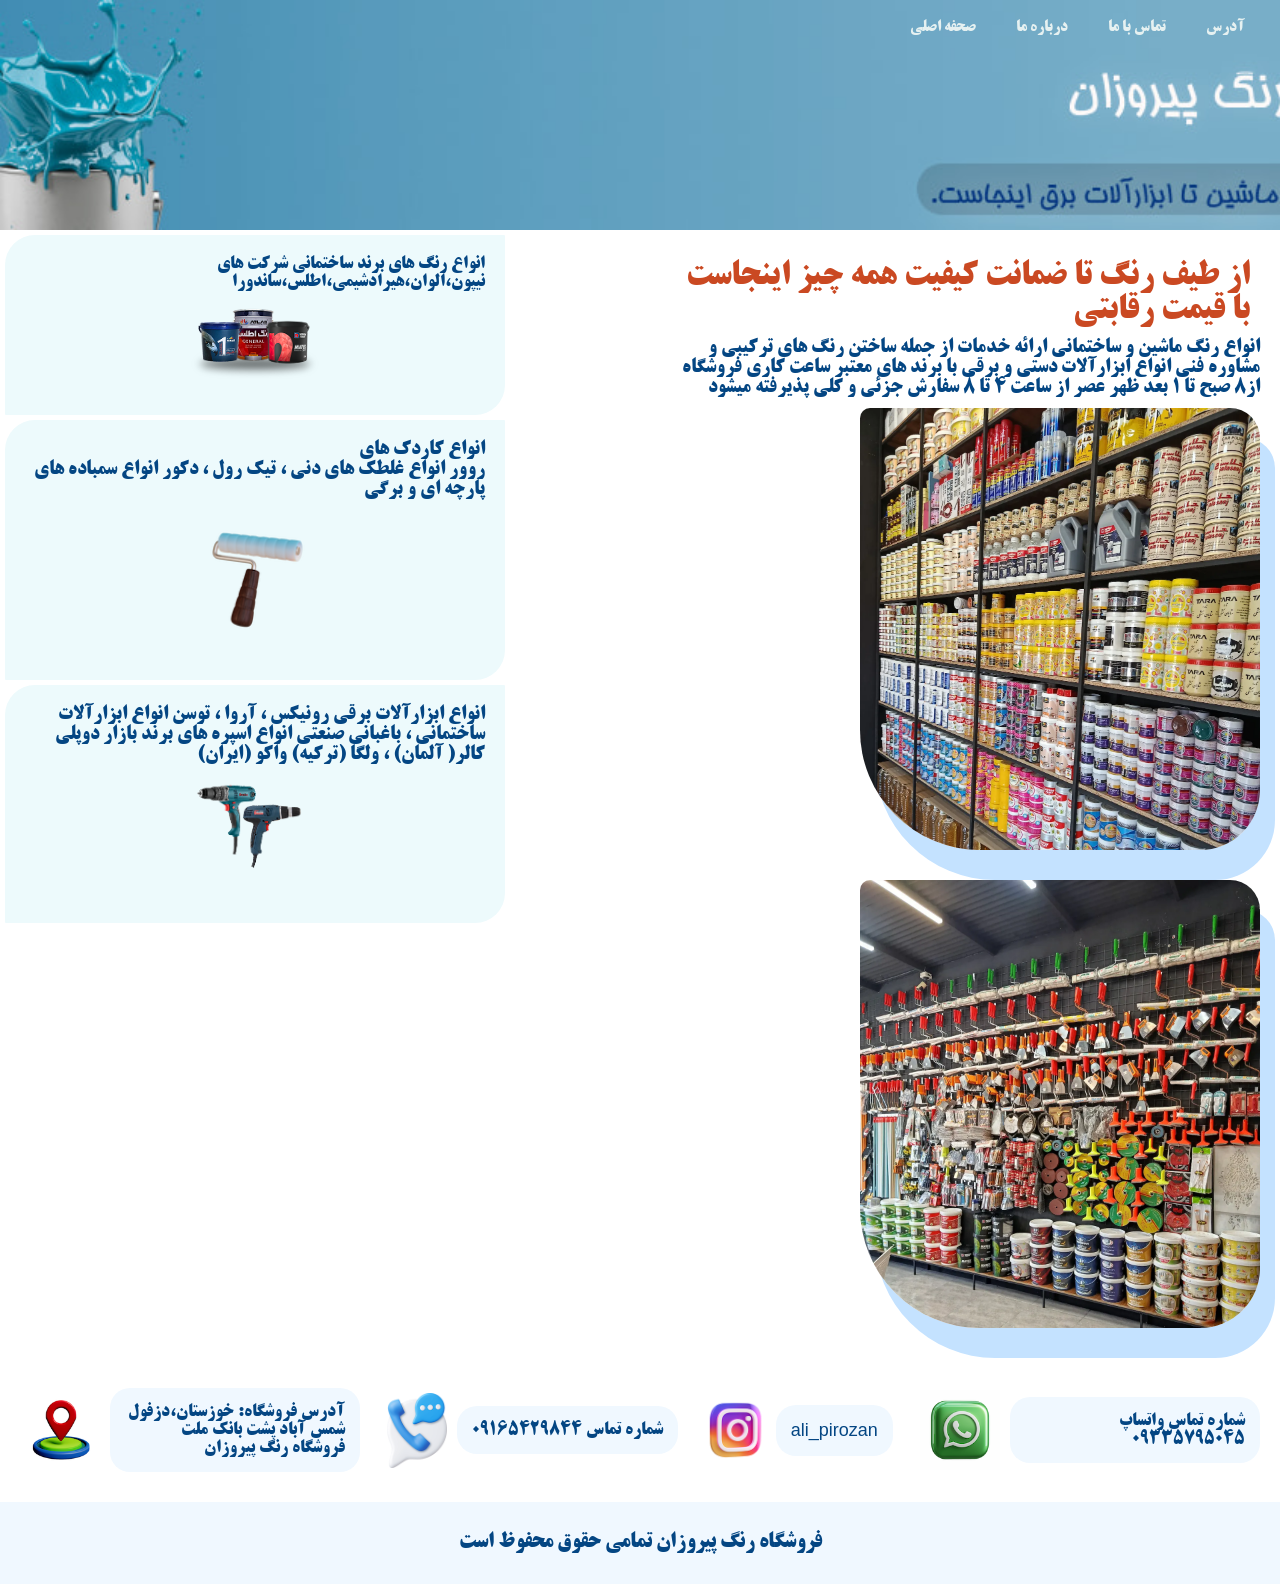
<file: index.html>
<!DOCTYPE html>
<html>
<head>
<meta charset="UTF-8">
<meta http-equiv="content-lenguage" content="fa">
<meta http-equiv="content-type" content="text/html charset = UTF-8">
<meta name="description" content="فروشگاه رنگ دزفول-انواع رنگ ساختمانی - ابزار برقی دزفول-رنگ ساختمان خوزستان -رنگ باکیفیت ساختمان -فروشگاه پیروزان-پیروزان">
<meta name="keyword" content="انواع رنگ,فروشگاه رنگ دزفول,ابزار برقی دزفول,شابلون رنگ,رنگ ماشین,رنگ ساختمان,فروشگاه پیروزان">
<meta name="robots" content="index,follow">
<meta name="viewport" content="width=device-width,initial-scale=1.0">
<meta property="og:type" content="website">
<meta property="og:title" content="فروشگاه رنگ پیروزان">
<meta property="og:description" content="انواع رنگ ساختمانی با کیفیت تضمینی  ابزار های برقی از بهترین شرکت ها">
<meta property="og:image" content="https://">
<meta name="google-site-verification" content="CqmwUioYQI-UshyqfZ7AuDfrtYOT7Aj3qhEiA8aByQg" />
<title>فروشگاه رنگ پیروزان</title>
<link rel="stylesheet"  href="./style.css"  type="text/css">
</head>
<body>
     <header>
           <nav>
           <a class="btn" href="#home">صحفه اصلی</a>
           <a class="btn" href="#about">درباره ما</a>
           <a class="btn" href="#contact">تماس با ما</a>
           <a class="btn" href="#address" >آدرس</a>
           </nav>
    </header>  
       <main>
        <section id="home">
        <p class="p1">
          انواع رنگ های برند ساختمانی
          شرکت های نیپون،الوان،هیرادشیمی،اطلس،ساندورا
            <img src="images/iconnp1.png" class="images1">
           </p>
                <p class="p2">
                  انواع کاردک های<br> روور 
                  انواع غلطک های
                 دنی ، تیک رول ،  دکور
                 انواع سمباده های پارچه ای و برگی
                 <img src="images/roller.png" class="images1">
               </p>
           <p class="p3">
            انواع ابزارآلات برقی 
            رونیکس ،  آروا ، توسن 
             انواع ابزارآلات ساختمانی ، باغبانی  صنعتی
             انواع اسپره های برند بازار 
             دوپلی کالر( آلمان) ، ولگا (ترکیه)  واکو (ایران)
              <img src="images/iconp2.png" class="images1">
          </p>
          </section>
      </div>
                 <div class="p4">   
                  <p class="p44">از طیف رنگ تا ضمانت کیفیت همه چیز اینجاست با قیمت رقابتی</p>
                   <section id="about">
                   <p>
                   انواع رنگ ماشین و ساختمانی ارائه خدمات از جمله ساختن رنگ های ترکیبی و مشاوره فنی انواع ابزارآلات دستی و برقی 
                   با برند های معتبر ساعت کاری  فروشگاه از8 صبح تا 1 بعد ظهر عصر از ساعت 4 تا 8 سفارش جزئی و کلی پذیرفته میشود
                  
                  </p>
                   </section>
                  
       <div class="imgbox"> 
       <img src="images/IMG_20260629_115814 (3).webp" class="images6">    
       <img src="images/IMG_20260612_104030 (3).webp" class="images6">   
       </div>
       </div>
       </main> 
           <footer>

          <div class="tem">
           <img src="images/icon-location.png" class="images3">
           <section id="address">
           <p class="p5">
            آدرس فروشگاه: خوزستان،دزفول<br>  شمس آباد پشت بانک ملت
           فروشگاه رنگ پیروزان
           </p></section>
          </div>
           <div class="tem">
            <img src="images/phone.png" class="images4">
            <section id="contact">
             <p class="p5">
             شماره تماس 09165429844
             </p></section>
            </div>
            <div class="tem">
            <img src="images/logo-illustration.png" class="images4">
             <p class="p6">
             ali_pirozan
             </p>
            </div>
            <div class="tem">
            <img src="images/whatapp.png" class="images7">
             <p class="p5">
             شماره تماس واتساپ 09335795045
             </p>
            </div>
            </footer> 
             <div>
            <p class="p7">
              فروشگاه رنگ پیروزان تمامی حقوق محفوظ است 
            </div>
            </p>
          </body>
</html>
</file>
<file: style.css>
@charset "utf-8";
*{
      box-sizing: border-box; 
      margin:0px;
      padding:0px;
}
body{

      margin:0;
}
html{
      scroll-behavior:smooth;
}
@media(min-width:768px){
      header{
            height:230px;
            width:100%;
            background-image:url(images/Frame\ 1\ \(3\).jpg);
            background-size:cover;
            background-position:center;
            background-repeat:no-repeat;
            position:relative;
            padding:0;
      }
      nav{
            position: absolute;
            top:10px;
            right:20px;
            z-index:2;
      }
      header::after{
            content:"";
            position: absolute;
            top:0;
            left:0;
            width:100%;
            height:100%;
            background:rgba(0,0,0,0,3) ;
            z-index:1;
      }
      main{
            grid-template-columns:1fr 1fr;
      }
      .p1{
            max-width:500px;
            margin:5px;
      }
       .p2{
            max-width:500px;
            margin:5px;
      }
       .p3{
            max-width:500px;
            margin:5px;
      }
      .images6{
            max-width:400px;
      }
}
header{
      width:100%;
      display: flex;
      justify-content:flex-start;
      position: relative;
      margin:0;

}
@font-face {
      font-family:bti;
      src: url(font/B\ Titr\ Bold_0.ttf);
}
nav{
   display: flex;   
   flex-wrap:wrap;
   justify-content:flex-end;
   gap:10px;
}
.btn{
      padding:10px 15px;
      margin-top:0;
      font-size:16px;
      color:rgb(230, 241, 241);
      font-family:bti;
      text-decoration:none;
}

main{
       display:grid;
       grid-template-columns:repeat(2,1fr);
       gap:15px;
       align-items: start;
}
.p1{
    width:100%;
    height:auto;
    background-color:#edfafc;
    border-radius:30px 1px 30px 1px;
    font-family:bti;
    font-size:clamp(14px,2vw,18px);
    text-align:right;
    color:rgb(4, 70, 131);
    padding:20px;
}
.p2{
    width:100%;
    height:auto;
    background-color:#edfafc;
    border-radius:30px 1px 30px 1px;
    font-family:bti;
    font-size:clamp(16px,2.5vw,20px);
    text-align:right;
    color:rgb(4, 70, 131);
    padding:20px;
}
.p3{
    width:100%;
    height:auto ;
    background-color:#edfafc;
    border-radius:30px 1px 30px 1px;
    font-family:bti;
    font-size:clamp(16px,2.5vw,20px);
    text-align:right;
    color:rgb(4, 70, 131);
    padding:20px;
}
.images1{
      width:100%;
      max-width:130px;
      height:auto;
      display:block;
      margin:15px auto ; 
}
.images3{
     width:80px;
     height:auto;
     display:block;
     margin:10px auto;

}
.images4{
      width:60px;
      height:auto;
      display:block;
       margin:10px auto;
      }
.images5{
      width:200px;
      height:auto;
}
.images6{
      width:100%;
      height:auto;
      margin:10px 0;
      border-radius:10px 30px 60px 120px;
      box-shadow:15px 30px rgb(196, 226, 255);
      }
.images7{
      width:80px;
      height:auto;
      display: block;
      margin:10px auto;
}  
.imgbox{
      display: flex;
      gap:10px;
      flex-wrap:wrap;
}
.p4{
      padding:10px;
      margin:10px;
      outline:0px ;
      text-align:right;
      font-family:bti;
      font-size:clamp(17px,2.5vw,20px);
      color:rgb(4,70,131);
      display:flex;
      flex-direction: column;
      direction:rtl;
      gap:0px;
      flex-wrap:wrap;
}
.p44{
      display: block;
      width:100%;
      padding:10px;
      font-size:clamp(22px,4vw,34px);
      font-family:bti;
      color:rgb(202, 73, 34) ;
}
footer{
      display:flex;
      align-items: center;
      justify-content:space-between;
      flex-wrap:nowrap;
      gap:15px;
      padding:20px;
      clear: both;
}
.p5{
    width:auto;
    max-width:250px;
    height:auto;
    flex:1;
    font-family:bti;
    font-size:18px;
    color:rgb(4, 70, 131);
    background-color: #f0f8ff;
    padding:15px;
    margin:10px 0;
    text-align: right;
    border-radius:20px;
}
.p5:hover{
      border-radius:50px 50px 50px 50px;  
}
.p6{
    width:auto;
    max-width:250px;
    flex:1;
    height:auto;
    font-family: 'Franklin Gothic Medium', 'Arial Narrow', Arial, sans-serif;
    font-size:18px;
    color:rgb(4, 70, 131);
    background-color: #f0f8ff;
    padding:15px;
    margin:10px 0;
    text-align:right;
    border-radius:20px;
}
.tem{
      display:flex;
      align-items:center;
      gap:10px ;
}
.p7{
   text-align: center;
   font-family: bti;
   font-size:clamp(16px,2.5vw,22px);
   padding:30px;
   margin:0;
   width:100%;
   height:auto;
   display: block;
   background-color: #f0f8ff;
   color:rgb(4, 70, 131);
   clear: both;
}
@media(max-width:480px){
      header{
      text-align: left;
      width:100%;
      height:200px;
      background-image:url(images/banner1.png);
      background-size: cover;
      background-position:center;
      background-repeat:no-repeat;
      }
      main{
      grid-template-columns:repeat(2,1fr);
      gap:10px;
      }
      footer{
            flex-wrap:wrap;
            justify-content:space-between;
            gap:10px;
      }
      .p1{
            margin-top:15px;
            width:90%;
            margin-bottom:8px;
            font-size:10px;
            line-height:1.8;
            padding-top:5px;
      }
      .p2{
            width:90%;
            margin-bottom:8px;
            font-size:10px;
            line-height:1.8;
            padding-top:5px;
      }
      .p3{
            width:90%;
            margin-bottom:8px;
            font-size:10px;
            line-height:1.8;
            padding-top:5px;
      }
       .p4{
            font-size:12px;
            line-height:1.8;
      }
      .p5{
            max-width:60%;
            font-size:7px;
            padding:10px;
            line-height:1.3;
      }
      .p6{
             max-width:50%;
             font-size:7px;
             padding:10px;
      }
      .p7{
            font-size:4px;
            padding:10px;
      }
      .p44{
            font-size:15px;
      }
      .btn{
            font-size:8px;
            padding:4px;
      }
      .images1{
            width:50%;
      }
      .images3{
            width:35px;
      }
      .images4{
            width:20px;
      }
      .images5{
            width:120px;
      }
      .images6{
            border-radius:10px  15px 30px 30px;
            box-shadow:10px 15px rgb(196, 226, 255);
            width:70%;
            max-width:100%;
            margin:5px 0;
      }
      .images7{
            width:40px;
      }
      .imgbox{
            flex-direction: column;
      }
}
</file>
